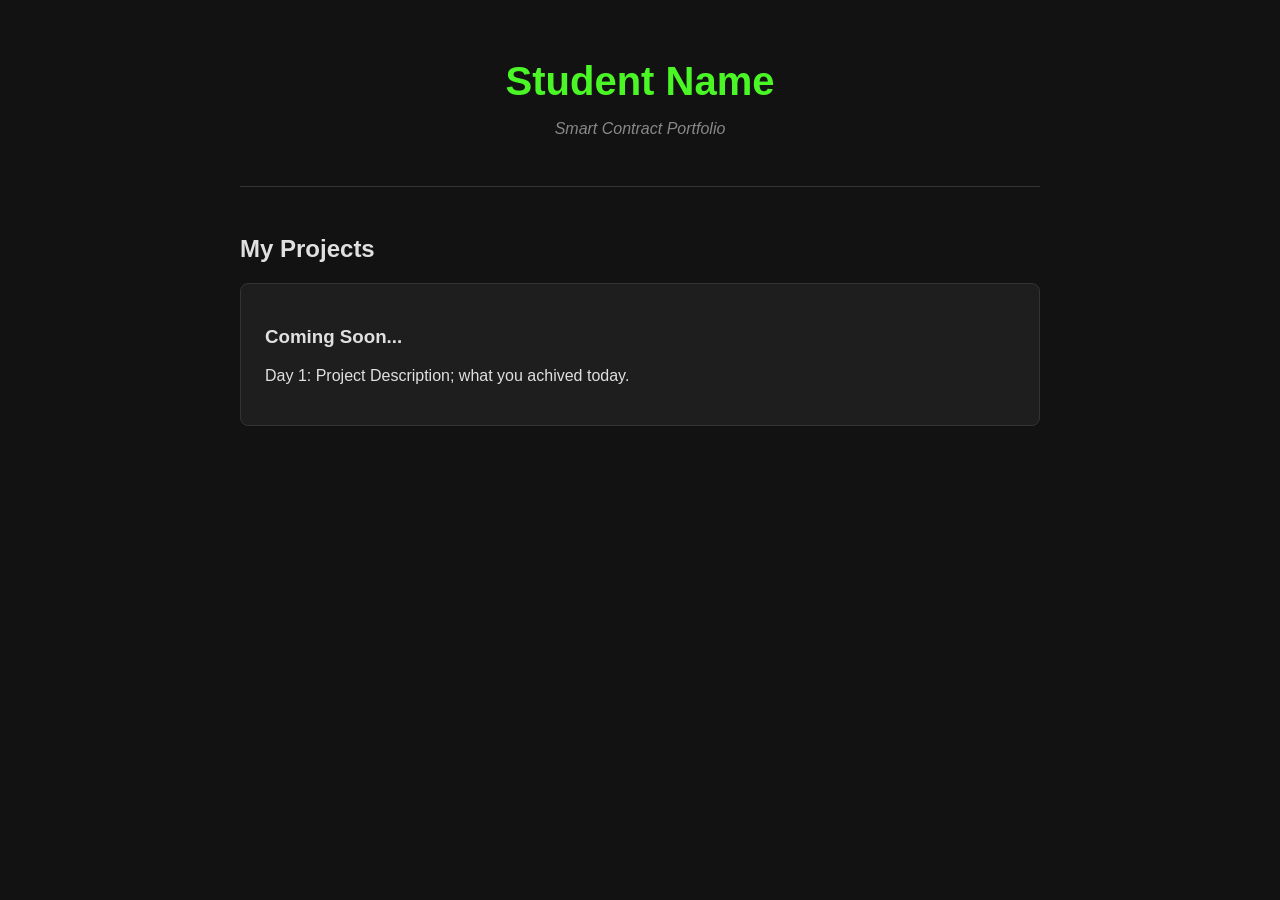
<file: index.html>
<!doctype html>
<html lang="en">
  <head>
    <meta charset="utf-8" />
    <meta http-equiv="refresh" content="0; url=./2026/portfolio/" />
    <meta name="viewport" content="width=device-width, initial-scale=1" />
    <title>Redirecting…</title>
  </head>
  <body>
    <p>Redirecting to <a href="./2026/portfolio/">2026/portfolio</a>…</p>
  </body>
</html>
</file>
<file: 2026/portfolio/style.css>
body {
    font-family: 'Segoe UI', Tahoma, Geneva, Verdana, sans-serif;
    background-color: #121212;
    color: #e0e0e0;
    margin: 0;
    display: flex;
    justify-content: center;
}

.container {
    width: 100%;
    max-width: 800px;
    padding: 2rem;
}

header {
    text-align: center;
    margin-bottom: 3rem;
    border-bottom: 1px solid #333;
    padding-bottom: 2rem;
}

h1 { font-size: 2.5rem; margin-bottom: 0.5rem; color: #4af626; /* Matrix Green */ }
.subtitle { color: #888; font-style: italic; }

.card {
    background-color: #1e1e1e;
    padding: 1.5rem;
    border-radius: 8px;
    border: 1px solid #333;
    margin-top: 1rem;
}
</file>
